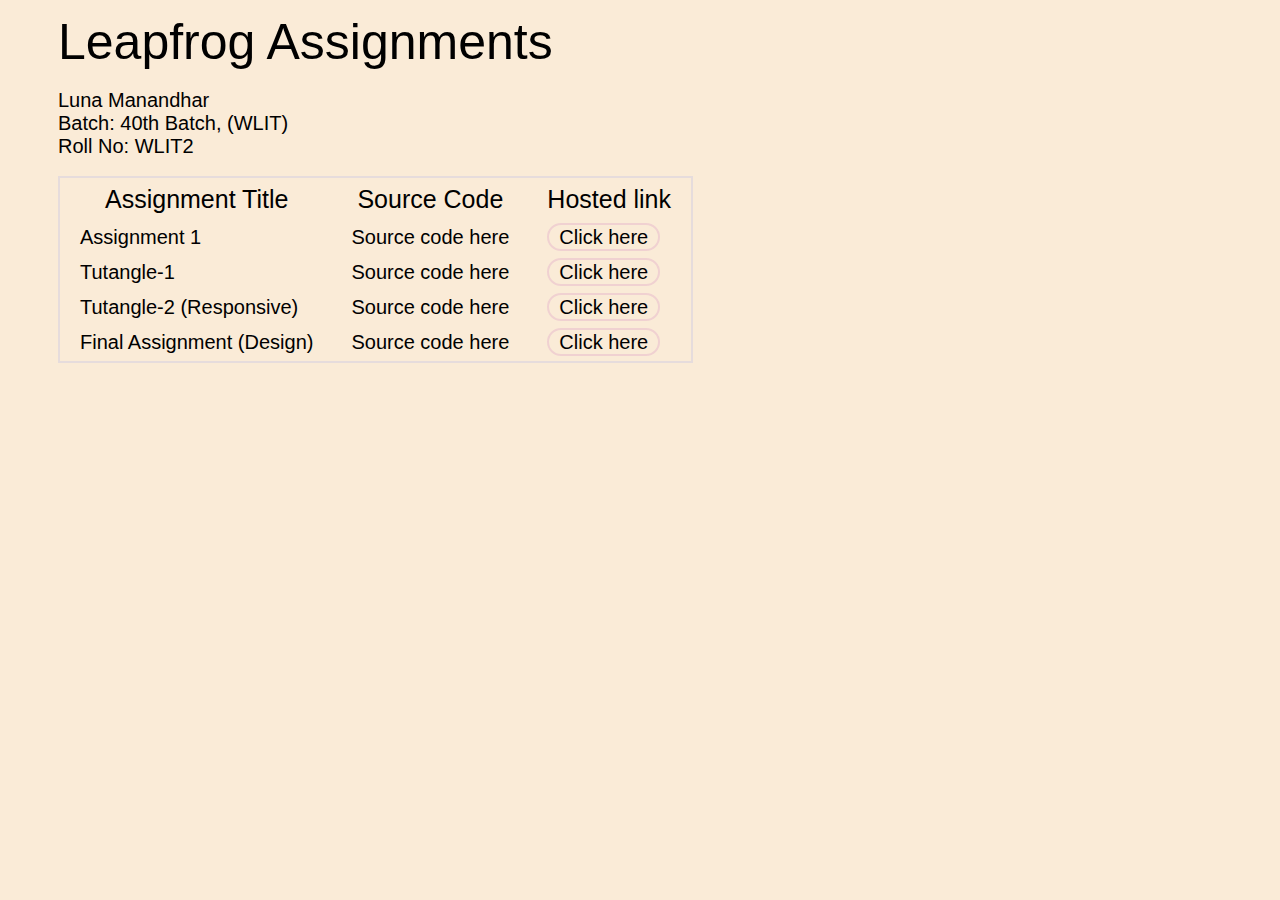
<file: index.html>
<!DOCTYPE html>
<html>

<head><title>MainPage</title></head>

<meta charset="utf-8">
<meta name="viewport" content="width=device-width, initial-scale=1">
<link rel="stylesheet" href="css.css">
<link href="https://fonts.googleapis.com/css2?family=Forum&display=swap" rel="stylesheet">
<link rel="stylesheet" href="https://maxcdn.bootstrapcdn.com/font-awesome/4.7.0/css/font-awesome.min.css">
<link href="https://fonts.googleapis.com/css2?family=Montez&display=swap" rel="stylesheet">

<body>
    <font1>
        Leapfrog Assignments
    </font1><br><br>
    <font2>
        Luna Manandhar<br>
        Batch: <f2>40th Batch, (WLIT)</f2><br>
        Roll No: <f2>WLIT2</f2><br>
    </font2><br>
<table>
    <tr>
        <th>
            Assignment Title
        </th>
        <th>
            Source Code
        </th>
        <th>
            Hosted link
        </th>
    </tr>
    <tr>
        <td>
            Assignment 1
        </td>
        <td>
            <a href="https://github.com/Luna-47/Leapfrog">Source code here</a>
        </td>
        <td>
            <a href="https://luna-47.github.io/Leapfrog/" class="btn">Click here</a>
        </td>
    </tr>
    <tr>
        <td>
            Tutangle-1
        </td>
        <td>
            <a href="https://github.com/Luna-47/Tutangle">Source code here</a>
        </td>
        <td>
            <a href="https://luna-47.github.io/Tutangle/" class="btn">Click here</a>
        </td>
    </tr>
    <tr>
        <td>
            Tutangle-2 (Responsive)
        </td>
        <td>
            <a href="https://github.com/Luna-47/Tutangle">Source code here</a>
        </td>
        <td>
            <a href="https://luna-47.github.io/Tutangle/" class="btn">Click here</a>
        </td>
    </tr>
    <tr>
        <td>
            Final Assignment (Design)
        </td>
        <td>
            <a href="https://github.com/shreya-codes/PharmacyLandingPage">Source code here</a>
        </td>
        <td>
            <a href="https://shreya-codes.github.io/PharmacyLandingPage/?fbclid=IwAR3penQJZqjvcaGOy4e-iJC1fjEWyPHDUnK0huj37OWQ4ALmAO5FiJMd_HQ" class="btn">Click here</a>
        </td>
    </tr>
</table>
</body>
</html>
</file>
<file: css.css>
body{
    background-color:antiquewhite;
    font-family:-apple-system, BlinkMacSystemFont, 'Segoe UI', Roboto, Oxygen, Ubuntu, Cantarell, 'Open Sans', 'Helvetica Neue', sans-serif;
    padding:5px 50px 5px 50px;
}

table{
    font-family:-apple-system, BlinkMacSystemFont, 'Segoe UI', Roboto, Oxygen, Ubuntu, Cantarell, 'Open Sans', 'Helvetica Neue', sans-serif;
    font-size: 20px;
    font-weight:400;
    color:rgb(0, 0, 0);
    border:2px solid rgb(230, 220, 220);
}
font1{
    font-family:-apple-system, BlinkMacSystemFont, 'Segoe UI', Roboto, Oxygen, Ubuntu, Cantarell, 'Open Sans', 'Helvetica Neue', sans-serif;
    font-size: 50px;
    font-weight:500;
}
font2{
    font-family:-apple-system, BlinkMacSystemFont, 'Segoe UI', Roboto, Oxygen, Ubuntu, Cantarell, 'Open Sans', 'Helvetica Neue', sans-serif;
    font-size: 20px;
    font-weight:500;
}
f2{
    font-weight:400;
}
th{
    padding:5px 18px 5px 18px;
    font-size: 25px;
    font-weight:500;
}
td{
    padding:5px 18px 5px 18px;
}
a{
    text-decoration:none;
    color:black;
    font-weight:450;
}
.btn{
    border:2px solid rgb(240, 209, 209);
    border-radius:15px;
    padding:1px 10px;
    font-size:20px;
}
.btn:hover{
    color:black;
    background-color: rgb(221, 201, 201);
    opacity:100%;
}
</file>
